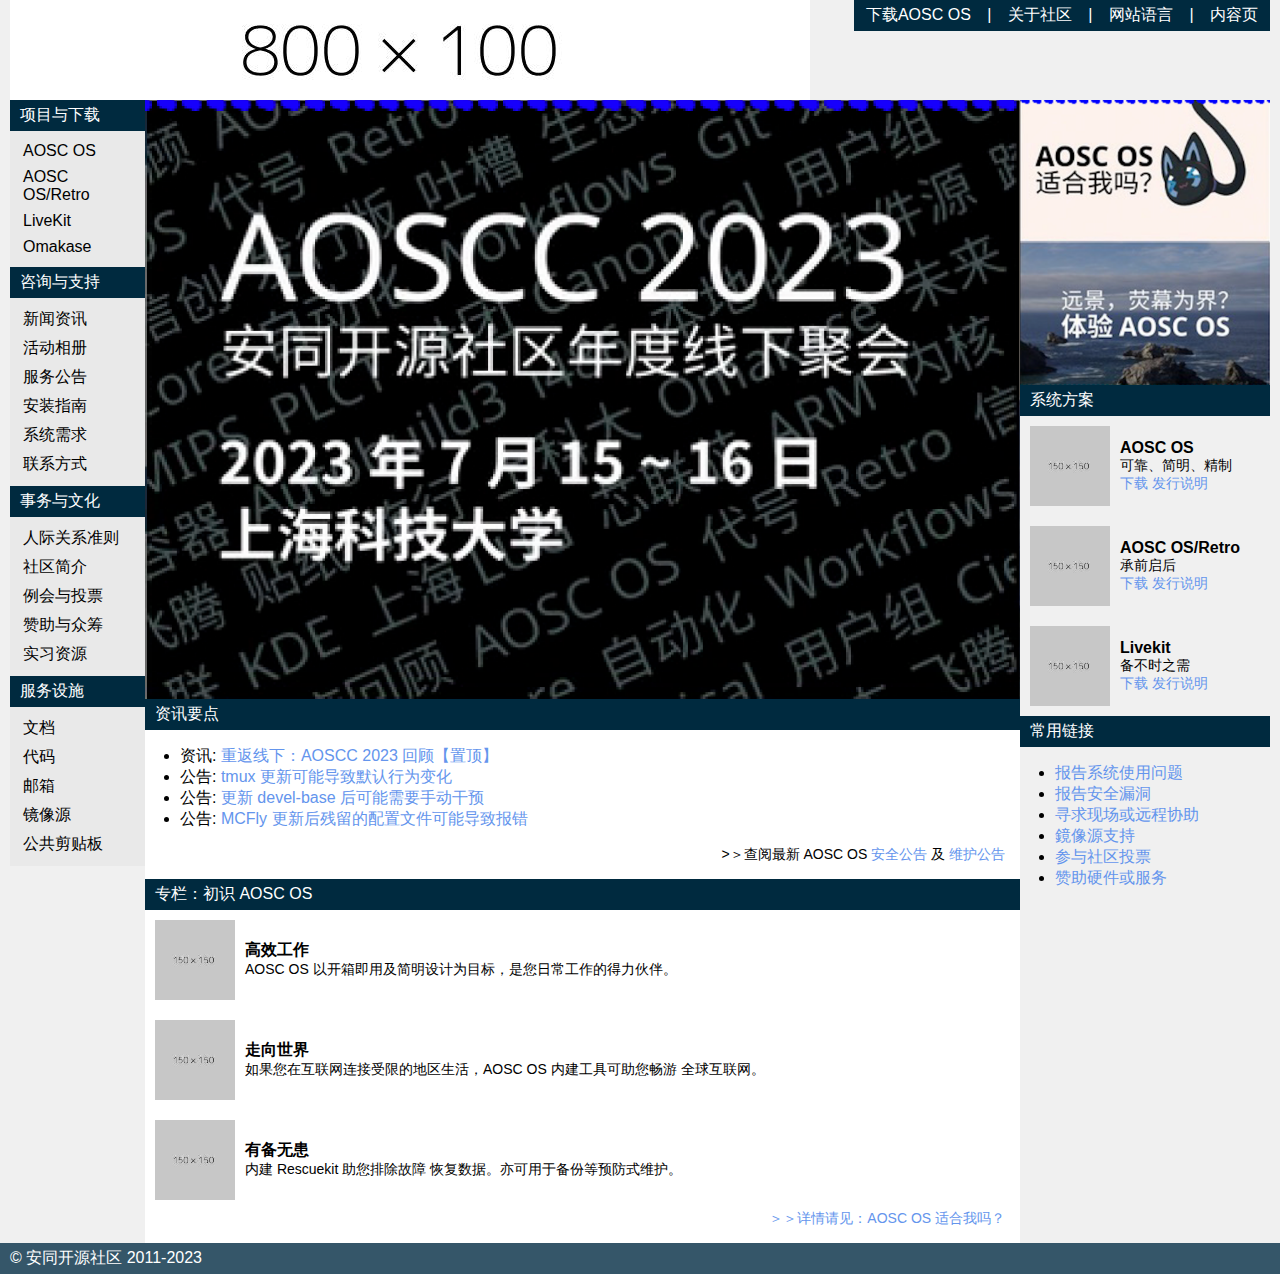
<file: index.html>
<!DOCTYPE html>
<html lang="en">
<head>
<meta charset="UTF-8">
<meta name="viewport" content="width=device-width, initial-scale=1.0">
<title>AOSC - 内容页面</title>
<link rel="stylesheet" href="./style.css">
</head>
<body>
  <div class="container">
    <!--此处遮盖层与设计稿有出入-->
    <div class="navbar">
      <a href="#">下载AOSC OS</a>
      <span>|</span>
      <a href="#">关于社区</a>
      <span>|</span>
      <a href="#">网站语言</a>
      <span>|</span>
      <a href="content.html">内容页</a>
    </div>

    <div class="logo">
      <!-- Logo细节待定 -->
      <img src="800-100.jpg" alt="Logo">
    </div>

    <div class="main">
      <!-- 主侧栏 -->
      <div class="leftbar">
        <div class="category">项目与下载</div>
        <ul class="options">
          <li><a href="#">AOSC OS</a></li>
          <li><a href="#">AOSC OS/Retro</a></li>
          <li><a href="#">LiveKit</a></li>
          <li><a href="#">Omakase</a></li>
        </ul>
        <div class="category">咨询与支持</div>
        <ul class="options">
          <li><a href="#">新闻资讯</a></li>
          <li><a href="#">活动相册</a></li>
          <li><a href="#">服务公告</a></li>
          <li><a href="#">安装指南</a></li>
          <li><a href="#">系统需求</a></li>
          <li><a href="#">联系方式</a></li>
        </ul>
        <div class="category">事务与文化</div>
        <ul class="options">
          <li><a href="#">人际关系准则</a></li>
          <li><a href="#">社区简介</a></li>
          <li><a href="#">例会与投票</a></li>
          <li><a href="#">赞助与众筹</a></li>
          <li><a href="#">实习资源</a></li>
        </ul>
        <div class="category">服务设施</div>
        <ul class="options">
          <li><a href="#">文档</a></li>
          <li><a href="#">代码</a></li>
          <li><a href="#">邮箱</a></li>
          <li><a href="#">镜像源</a></li>
          <li><a href="#">公共剪贴板</a></li>
        </ul>
      </div>
      <!-- 中栏 -->
      <div class="content" style="background-color: white;">
        <img src="L1.png" width="100%">
        <div class="info-key-point">
          <div class="category">资讯要点</div>
          <ul>
            <li>
              资讯: <a href="" class="link">重返线下：AOSCC 2023 回顾【置顶】</a>
            </li>
            <li>
              公告: <a href="" class="link">tmux 更新可能导致默认行为变化</a>
            </li>
            <li>
              公告: <a href="" class="link">更新 devel-base 后可能需要手动干预</a>
            </li>
            <li>
              公告: <a href="" class="link">MCFly 更新后残留的配置文件可能导致报错</a>
            </li>
          </ul>
          <div class="info-key-point-footer">
            >＞查阅最新 AOSC OS <a class="link">安全公告</a> 及 <a class="link">维护公告</a>
          </div>
        </div>
        <div id="topic">
          <div class="category">专栏：初识 AOSC OS</div>
          <div class="icon-component">
            <div class="icon-component-icon">
              <img src="150*150.jpg" alt="Icon" width="80">
            </div>
            <div class="content">
              <div class="icon-component-icon-title">高效工作</div>
              <div class="icon-component-icon-description">AOSC OS 以开箱即用及简明设计为目标，是您日常工作的得力伙伴。</div>
            </div>
          </div>
          <div class="icon-component">
            <div class="icon-component-icon">
              <img src="150*150.jpg" alt="Icon" width="80">
            </div>
            <div class="content">
              <div class="icon-component-icon-title">走向世界</div>
              <div class="icon-component-icon-description">如果您在互联网连接受限的地区生活，AOSC OS 内建工具可助您畅游
                全球互联网。</div>
            </div>
          </div>
          <div class="icon-component">
            <div class="icon-component-icon">
              <img src="150*150.jpg" alt="Icon" width="80">
            </div>
            <div class="content">
              <div class="icon-component-icon-title">有备无患</div>
              <div class="icon-component-icon-description">内建 Rescuekit 助您排除故障
                恢复数据。亦可用于备份等预防式维护。</div>
            </div>
          </div>
          <div class="info-key-point-footer">
            <a class="link">＞＞详情请见：AOSC OS 适合我吗？</a>
          </div>
        </div>
      </div>

      <div class="rightbar">
        <img src="R1.png" width="100%">
        <img src="R2.png" width="100%">
        <div id="">
          <div class="category">系统方案</div>
          <div class="icon-component">
            <div class="icon-component-icon">
              <img src="150*150.jpg" alt="Icon" width="80">
            </div>
            <div class="content">
              <div class="icon-component-icon-title">AOSC OS</div>
              <div class="icon-component-icon-description">可靠、简明、精制</div>
              <div class="icon-component-icon-description">
                <a class="link">下载</a>
                <a class="link">发行说明</a>
              </div>
            </div>
          </div>
          <div class="icon-component">
            <div class="icon-component-icon">
              <img src="150*150.jpg" alt="Icon" width="80">
            </div>
            <div class="content">
              <div class="icon-component-icon-title">AOSC OS/Retro</div>
              <div class="icon-component-icon-description">承前启后</div>
              <div class="icon-component-icon-description">
                <a class="link">下载</a>
                <a class="link">发行说明</a>
              </div>
            </div>
          </div>
          <div class="icon-component">
            <div class="icon-component-icon">
              <img src="150*150.jpg" alt="Icon" width="80">
            </div>
            <div class="content">
              <div class="icon-component-icon-title">Livekit</div>
              <div class="icon-component-icon-description">备不时之需</div>
              <div class="icon-component-icon-description">
                <a class="link">下载</a>
                <a class="link">发行说明</a>
              </div>
            </div>
          </div>
          <div class="category">常用链接</div>
          <ul>
            <li>
              <a href="" class="link">报告系统使用问题</a>
            </li>
            <li>
              <a href="" class="link">报告安全漏洞</a>
            </li>
            <li>
              <a href="" class="link">寻求现场或远程协助</a>
            </li>
            <li>
              <a href="" class="link">鏡像源支持</a>
            </li>
            <li>
              <a href="" class="link">参与社区投票</a>
            </li>
            <li>
              <a href="" class="link">赞助硬件或服务</a>
            </li>
          </ul>
        </div>
      </div>
    </div>
  </div>

  <div class="footer">
    <div class="container">
      &copy; 安同开源社区 2011-2023
    </div>
  </div>

</body>
</html>
</file>
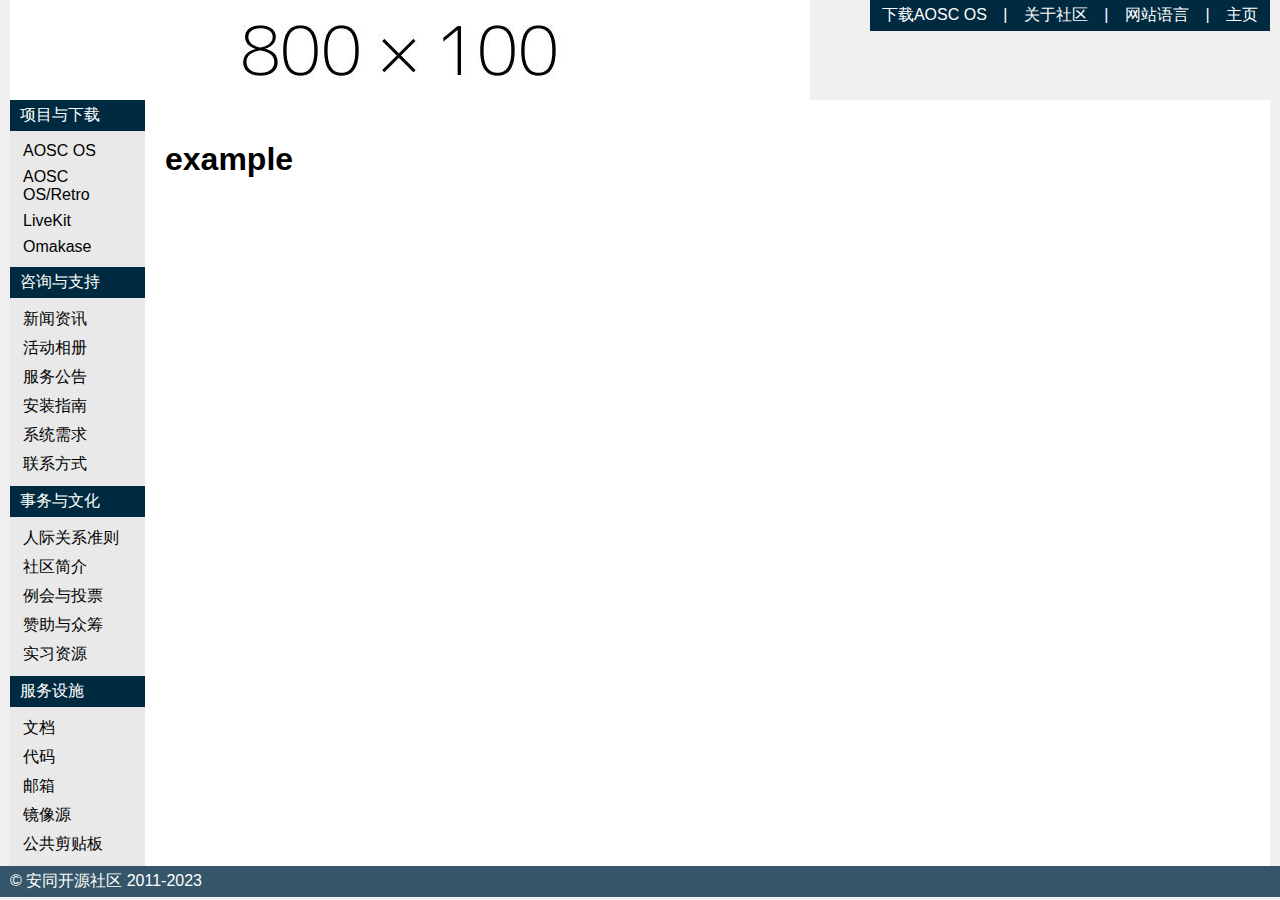
<file: content.html>
<!DOCTYPE html>
<html lang="en">
<head>
<meta charset="UTF-8">
<meta name="viewport" content="width=device-width, initial-scale=1.0">
<title>AOSC - 内容页面</title>
<link rel="stylesheet" href="./style.css">
</head>
<body>
  <div class="container">
    <!--此处遮盖层与设计稿有出入-->
    <div class="navbar">
      <a href="#">下载AOSC OS</a>
      <span>|</span>
      <a href="#">关于社区</a>
      <span>|</span>
      <a href="#">网站语言</a>
      <span>|</span>
      <a href="index.html">主页</a>
    </div>

    <div class="logo">
      <!-- Logo细节待定 -->
      <img src="800-100.jpg" alt="Logo">
    </div>

    <div class="main">
      <!-- 主侧栏 -->
      <div class="leftbar">
        <div class="category">项目与下载</div>
        <ul class="options">
          <li><a href="#">AOSC OS</a></li>
          <li><a href="#">AOSC OS/Retro</a></li>
          <li><a href="#">LiveKit</a></li>
          <li><a href="#">Omakase</a></li>
        </ul>
        <div class="category">咨询与支持</div>
        <ul class="options">
          <li><a href="#">新闻资讯</a></li>
          <li><a href="#">活动相册</a></li>
          <li><a href="#">服务公告</a></li>
          <li><a href="#">安装指南</a></li>
          <li><a href="#">系统需求</a></li>
          <li><a href="#">联系方式</a></li>
        </ul>
        <div class="category">事务与文化</div>
        <ul class="options">
          <li><a href="#">人际关系准则</a></li>
          <li><a href="#">社区简介</a></li>
          <li><a href="#">例会与投票</a></li>
          <li><a href="#">赞助与众筹</a></li>
          <li><a href="#">实习资源</a></li>
        </ul>
        <div class="category">服务设施</div>
        <ul class="options">
          <li><a href="#">文档</a></li>
          <li><a href="#">代码</a></li>
          <li><a href="#">邮箱</a></li>
          <li><a href="#">镜像源</a></li>
          <li><a href="#">公共剪贴板</a></li>
        </ul>
      </div>
      <!-- 中栏 -->
      <div class="content-post" style="background-color: white;">
        <h1>
          example
        </h1>
        
      </div>
    </div>
  </div>

  <div class="footer">
    <div class="container">
      &copy; 安同开源社区 2011-2023
    </div>
  </div>

</body>
</html>
</file>
<file: style.css>
body {
  margin: 0;
  padding: 0;
  font-family: Arial, sans-serif;
  background-color: #f0f0f0;
}

.container {
  max-width: 1280px;
  margin: 0 auto;
  padding: 0 10px;
}

.navbar {
  background-color: #002A3F;
  color: white;
  padding: 5px 0;
  display: block;
  float: right;
}

.navbar a {
  color: white;
  text-decoration: none;
  margin: 12px;
}

.logo {
  padding: 0;
}

.footer {
  background-color: #355669;
  color: white;
  text-align: left;
  padding: 5px 0;
}

.leftbar {
  width: 135px;
}

.rightbar {
  width: 250px;
}

.category {
  background-color: #002a3f;
  color:white;
  padding: 5px 10px;
  margin: 0;
}

.options {
  background-color: #e9e9e9;
  padding: 3px;
  margin: 0;
}
.options li {
  list-style-type: none;
  padding: 0;
  margin: 8px 10px;
}
.options a {
  text-decoration: none;
  color: black;
}

.main {
  display: flex;
}

.content {
  flex: 1;
  padding: 0px;
}
.content-post {
  flex: 1;
  padding: 20px;
}

.info-key-point ul {
  list-style-type: disc;
}

.info-key-point-footer {
  text-align: right;
  padding: 0 15px 15px 15px;
  font-size: 14px;
}
ul {
  padding-inline-start: 35px;
}

.link {
  color: CornFlowerBlue;
  text-decoration: none;
}

.bg-white {
  background-color: white;
}

.icon-component {
  display: flex;
  align-items: center;
  padding: 0 30px 0 0;
}
.icon-component-icon {
  flex: 0 0 50px;
  padding: 10px;
}

.icon-component-icon-title {
  font-size: 16px;
  font-weight: 800;
}

.icon-component-icon-description {
  font-size: 14px;
}

img{
  display:block;
}
</file>
